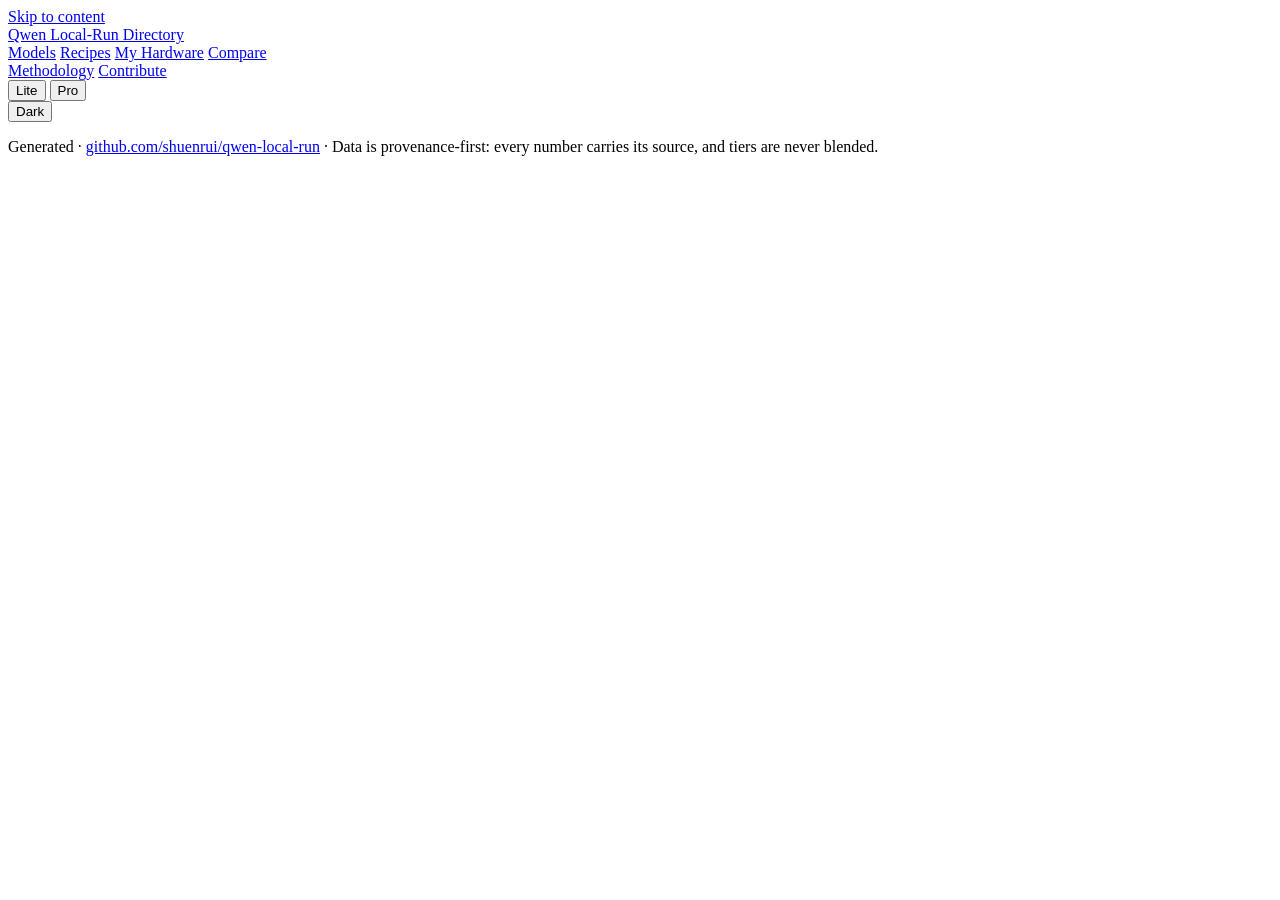
<file: directory/site_src/shell.html>
<!doctype html>
<html lang="en">
<head>
<meta charset="utf-8">
<meta name="viewport" content="width=device-width, initial-scale=1">
<title>Qwen Local-Run Directory</title>
<link rel="icon" href="data:image/svg+xml,%3Csvg xmlns='http://www.w3.org/2000/svg' viewBox='0 0 32 32'%3E%3Crect width='32' height='32' rx='5' fill='%231c1c1c'/%3E%3Ctext x='16' y='23.5' font-size='21' text-anchor='middle' fill='%23c9a24a' font-family='Georgia,serif'%3EQ%3C/text%3E%3C/svg%3E">
<meta property="og:type" content="website">
<meta property="og:title" content="Qwen Local-Run Directory">
<meta property="og:description" content="Pick a Qwen model, see what hardware it needs, and copy a source-backed recipe to run it locally.">
<meta name="twitter:card" content="summary">
<meta name="description" content="Choose a Qwen model, see its practical hardware floor, then inspect every source-backed local-run recipe.">
<style>
__CSS__
</style>
</head>
<body>
<a class="skip" href="#main">Skip to content</a>

<header class="mast" role="banner">
  <div class="mast-bar">
    <a class="brand" href="#/" aria-label="Qwen Local-Run Directory, home">
      <span class="brand-name">Qwen Local-Run Directory</span>
    </a>
    <nav class="tabs" id="tabs" aria-label="Primary">
      <a class="tab" data-route="models-home" href="#/">Models</a>
      <a class="tab" data-route="directory" href="#/recipes">Recipes</a>
      <a class="tab" data-route="hardware" href="#/hardware">My Hardware</a>
      <a class="tab" data-route="compare" href="#/compare">Compare<span class="tab-n" id="tab-compare-n" hidden></span></a>
    </nav>
    <div class="mast-util">
      <a class="ulink" href="#/methodology">Methodology</a>
      <a class="ulink" href="#/contribute">Contribute</a>
      <div class="mode-ctl" role="group" aria-label="Information mode" title="Information depth. Lite shows what you need to start and what to trust. Pro adds how it was measured and tuned.">
        <button type="button" id="mode-lite" class="mode-btn" aria-pressed="true">Lite</button>
        <button type="button" id="mode-pro" class="mode-btn" aria-pressed="false">Pro</button>
      </div>
      <button type="button" id="theme" class="icon-btn" aria-label="Switch colour theme"><span id="theme-label">Dark</span></button>
    </div>
  </div>
  <p class="mast-sub"><span class="mast-route" id="mast-route"></span><span class="mast-note" id="mast-note"></span></p>
</header>

<div class="shell" id="shell">
  <aside class="rail" id="rail" aria-label="Model family index"></aside>
  <main id="main" class="main" tabindex="-1"></main>
</div>

<div id="rail-host"></div>
<div id="compare-host"></div>
<div id="pop" class="pop" hidden role="tooltip"></div>
<div id="live" class="sr" role="status" aria-live="polite"></div>

<footer class="foot">
  <p>Generated <span id="gen"></span> · <a href="https://github.com/shuenrui/qwen-local-run">github.com/shuenrui/qwen-local-run</a> · Data is provenance-first: every number carries its source, and tiers are never blended.</p>
</footer>

<script id="data" type="application/json">__DATA__</script>
<script>
__APP__
</script>
</body>
</html>
</file>
